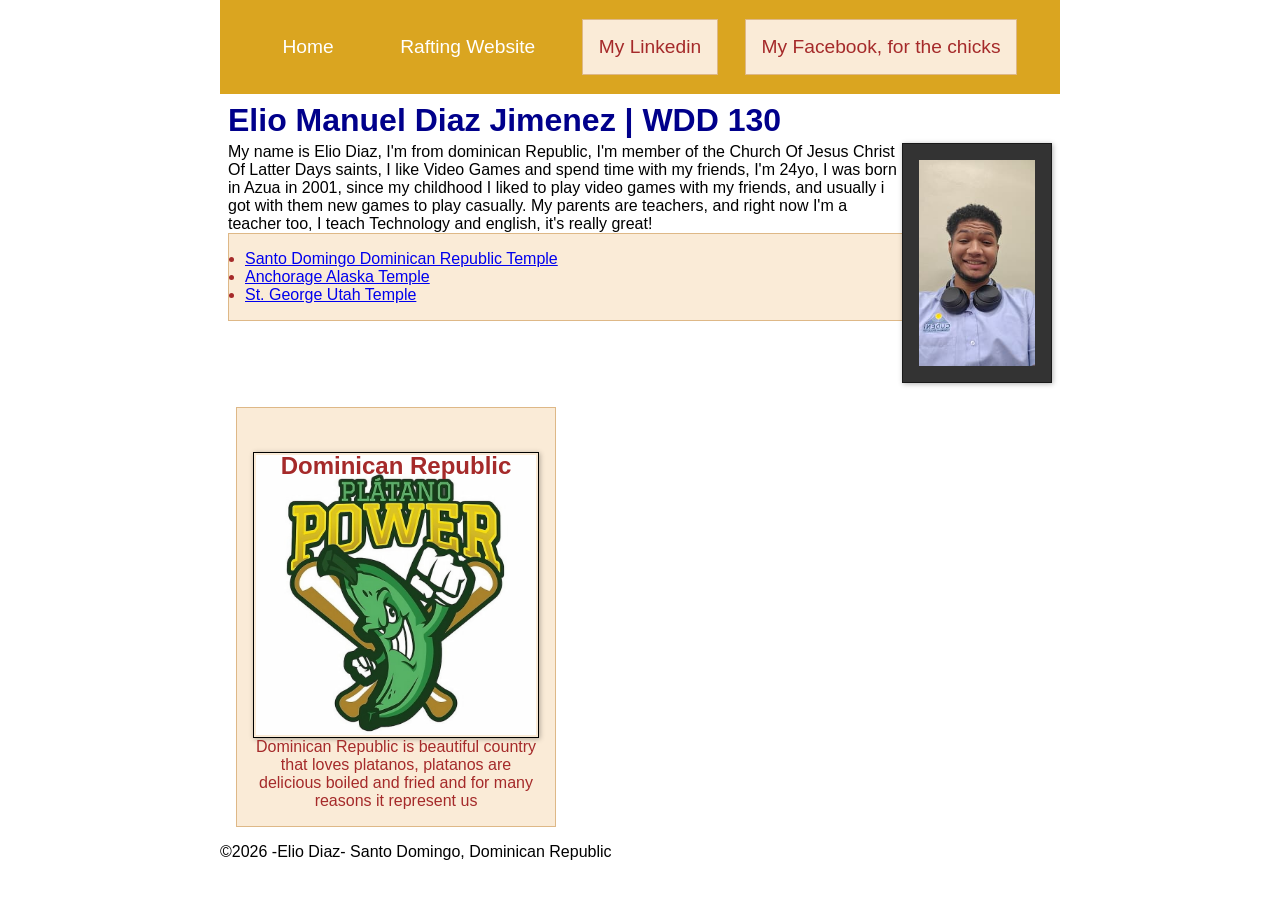
<file: index.html>
<!doctype html>
<html lang="en-us">

<head>
    <meta charset="utf-8">
    <meta name="viewport" content="width=device-width, initial-scale=1.0">
    <title>Elio Manuel Diaz Jimenez | WDD 130</title>
    <meta name="description"
      content="This is my home page, is related to my personal information and facts about my country Dominican Republic">
    <meta name="author" content="Elio Diaz">
    <link rel="stylesheet" href="styles/styles.css">
</head>

<body>
    <header>
        <nav>
            <a href="#">Home</a>
            <a href="wwr/">Rafting Website</a>
            <a href="https://linkedin.com" class="box">My Linkedin</a>
            <a href="https://facebook.com" class="box">My Facebook, for the chicks</a>
        </nav>
    </header>
    <div class="grid">
        <main>
            <h1>Elio Manuel Diaz Jimenez | WDD 130</h1>

            <img src="images/profile.jpg" alt="profile-img" width="200">

            <p> My name is Elio Diaz, I'm from dominican Republic, I'm member of the Church Of Jesus
                Christ Of Latter Days saints, I like
                Video Games and spend time with my friends, I'm 24yo, I was born in Azua in 2001,
                since
                my childhood I liked to play video games
                with my friends, and usually i got with them new games to play casually.
                My parents are teachers, and right now I'm a teacher too, I teach Technology and
                english, it's really great!
            </p>

            <ul class="box">
                <li><a
                      href="https://www.churchofjesuschrist.org/temples/details/santo-domingo-dominican-republic-temple">Santo
                        Domingo Dominican Republic Temple</a>
                </li>
                <li><a
                      href="https://www.churchofjesuschrist.org/temples/details/anchorage-alaska-temple">Anchorage
                        Alaska Temple
                    </a>
                </li>
                <li><a
                      href="https://www.churchofjesuschrist.org/temples/details/st.-george-utah-temple">St.
                        George Utah Temple
                    </a>
                </li>
            </ul>
        </main>
        <aside class="box">
            <h2>Dominican Republic</h2>
            <img src="images/platano-power.jpg" alt="platano_power">
            <p>Dominican Republic is beautiful country that loves platanos, platanos are delicious
                boiled
                and fried and for many reasons it represent us</p>


        </aside>
    </div>
    <footer>
        <p>©2026 -Elio Diaz- Santo Domingo, Dominican Republic</p>
    </footer>

</body>

</html>
</file>
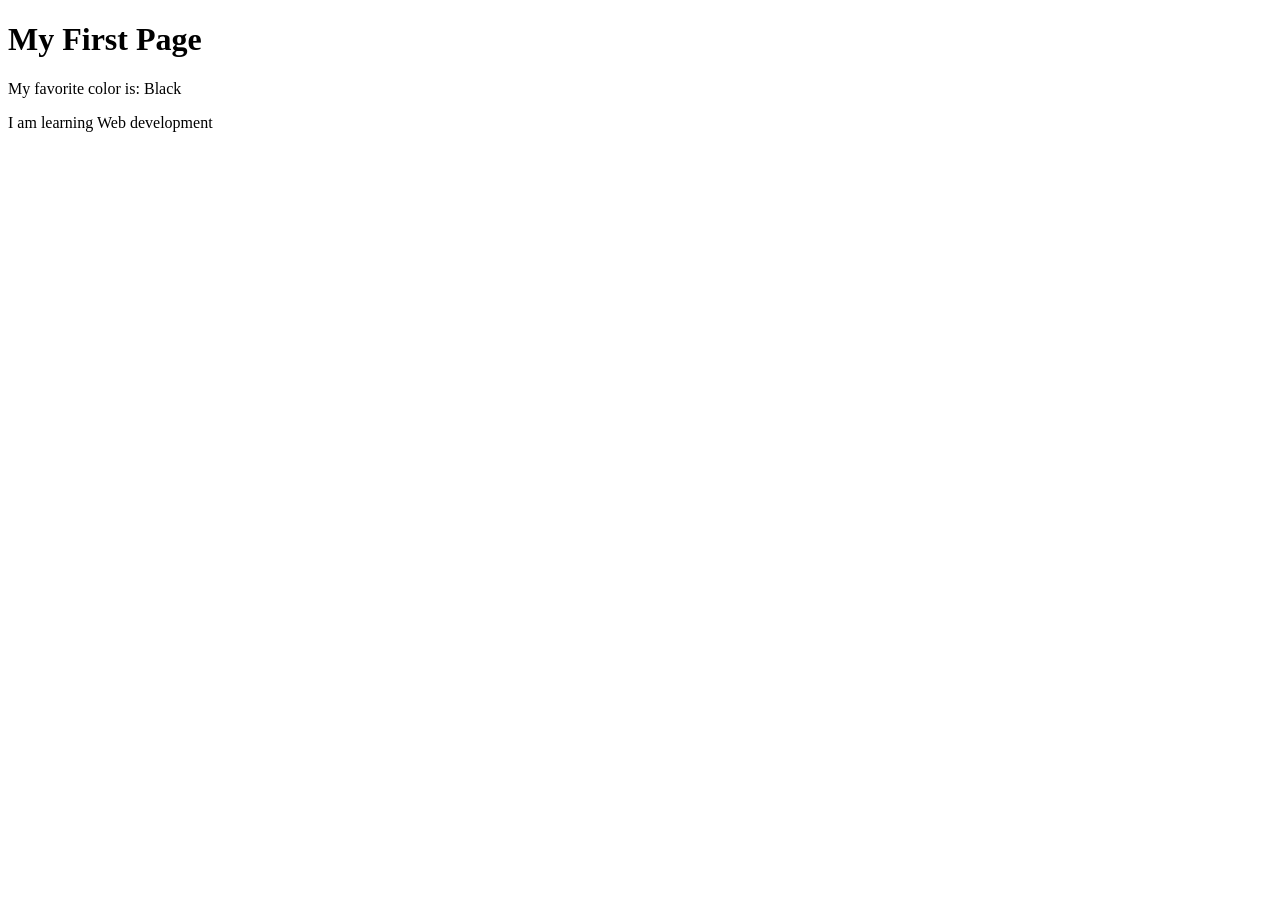
<file: week01/first-page.html>
<!DOCTYPE html>
<html lang="en">

<head>
    <meta charset="UTF-8">
    <meta name="viewport" content="width=device-width, initial-scale=1.0">
    <title>My First Page</title>
</head>

<body>
    <h1>My First Page</h1>
    <p>My favorite color is: Black</p>
    <p>I am learning Web development</p>
</body>

</html>
</file>
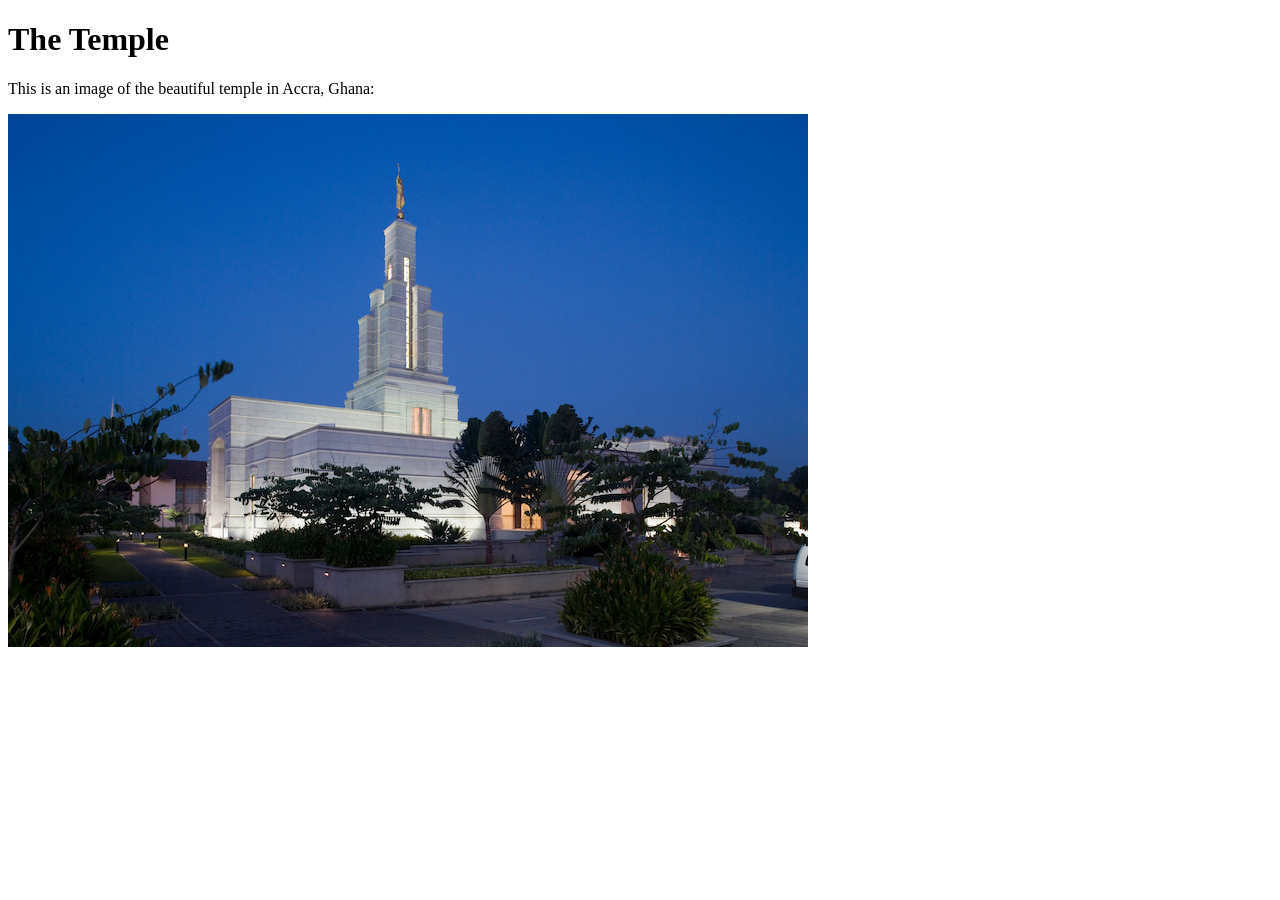
<file: week01/images-solution.html>
<!DOCTYPE html>
<html lang="en">
<head>
    <meta charset="UTF-8">
    <meta name="viewport" content="width=device-width, initial-scale=1.0">
    <title>Temple Image</title>
</head>
<body>
    <h1>The Temple</h1>
    <p>This is an image of the beautiful temple in Accra, Ghana:</p>
    <img src="images/temple-small.jpg" alt="The Accra Ghana Temple">
    
</body>
</html>
</file>
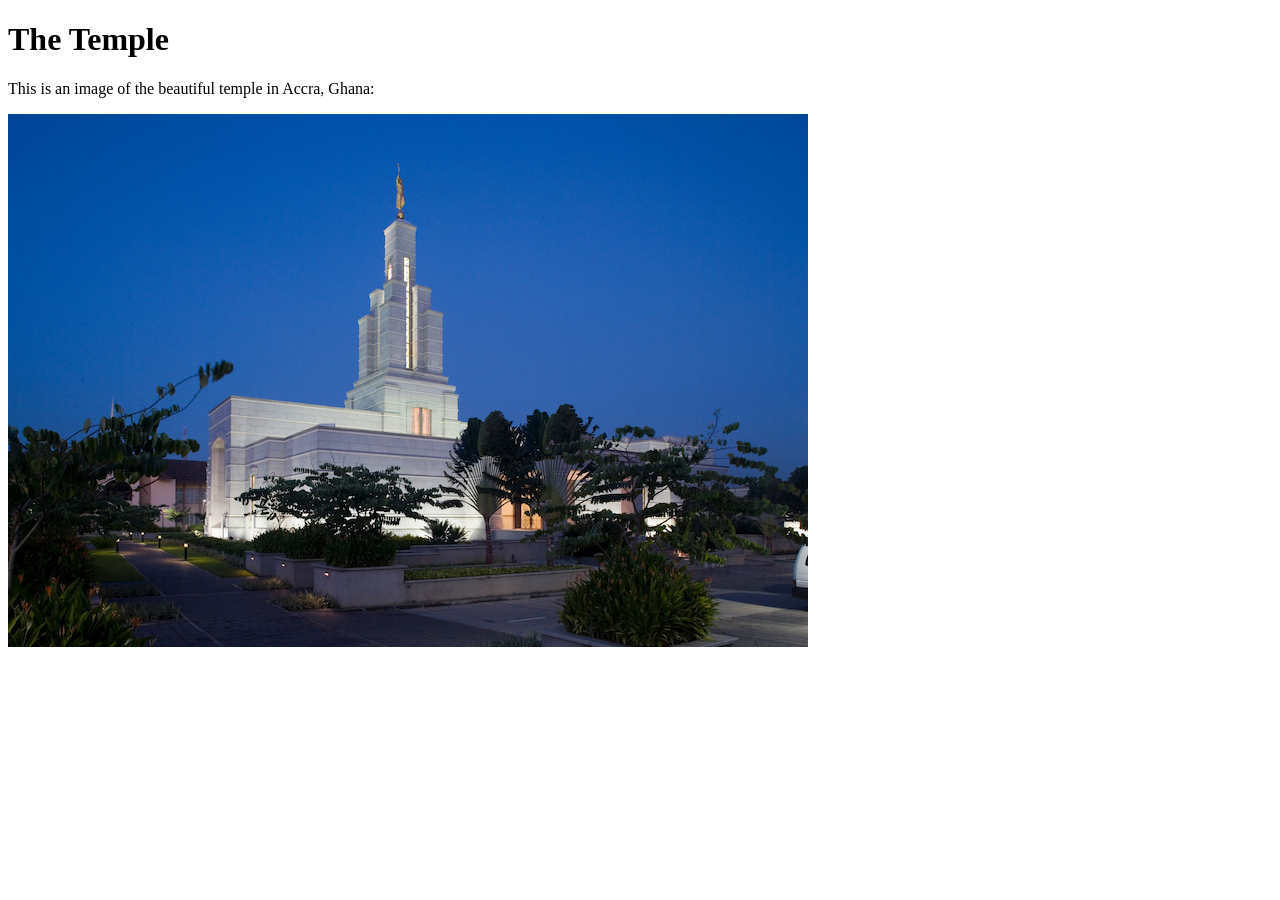
<file: week01/images.html>
<!DOCTYPE html>
<html lang="en">

<head>
    <meta charset="UTF-8">
    <meta name="viewport" content="width=device-width, initial-scale=1.0">
    <title>Temple Image</title>
</head>

<body>
    <h1>The Temple</h1>
    <p>This is an image of the beautiful temple in Accra, Ghana:</p>
    <img src="images/temple-small.jpg" alt="The Accra Ghana Temple">

</body>

</html>
</file>
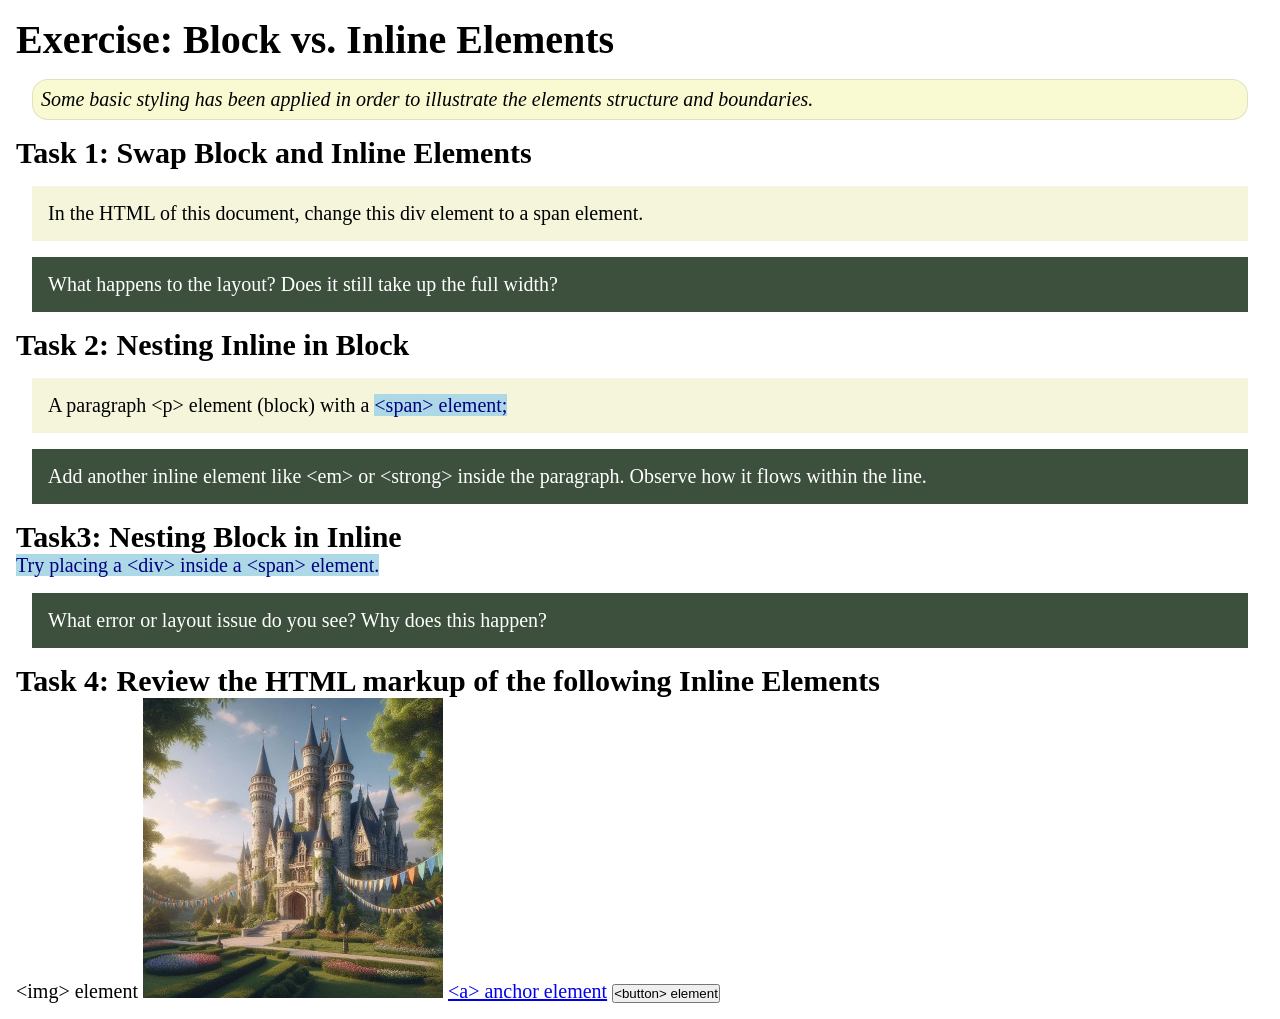
<file: week02/block-vs-inline.html>
<!DOCTYPE html>
<html lang="en">

<head>
    <meta charset="UTF-8">
    <meta name="viewport" content="width=device-width, initial-scale=1.0">
    <title>Exercise: Block vs. Inline Elements</title>
    <link rel="stylesheet" href="styles/block-vs-inline.css">
</head>

<body>
    <main>
        <h1>Exercise: Block vs. Inline Elements</h1>
        <p class="note">Some basic styling has been applied in order to illustrate the elements structure and
            boundaries.</p>

        <h2>Task 1: Swap Block and Inline Elements</h2>
        <div>In the HTML of this document, change this div element to a span element.</div>

        <p class="question">What happens to the layout? Does it still take up the full width?</p>

        <h2>Task 2: Nesting Inline in Block</h2>
        <p>A paragraph &lt;p&gt; element (block) with a <span>&lt;span&gt; element;</span></p>
        <p class="question">Add another inline element like &lt;em&gt; or &lt;strong&gt; inside the paragraph. Observe
            how it flows within the line.</p>

        <h2>Task3: Nesting Block in Inline</h2>
        <span>Try placing a &lt;div&gt; inside a &lt;span&gt; element.</span>
            <p class="question">What error or layout issue do you see? Why does this happen?</p>


            <h2>Task 4: Review the HTML markup of the following Inline Elements</h2>
        &lt;img&gt; element
        <img src="images/castle.webp" alt="placeholder image (images are inline)" width="300" height="300">
        <a href="https://churchofjesuschrist.org">&lt;a&gt; anchor element</a>
        <button type="button">&lt;button&gt; element</button>
    </main>
</body>

</html>
</file>
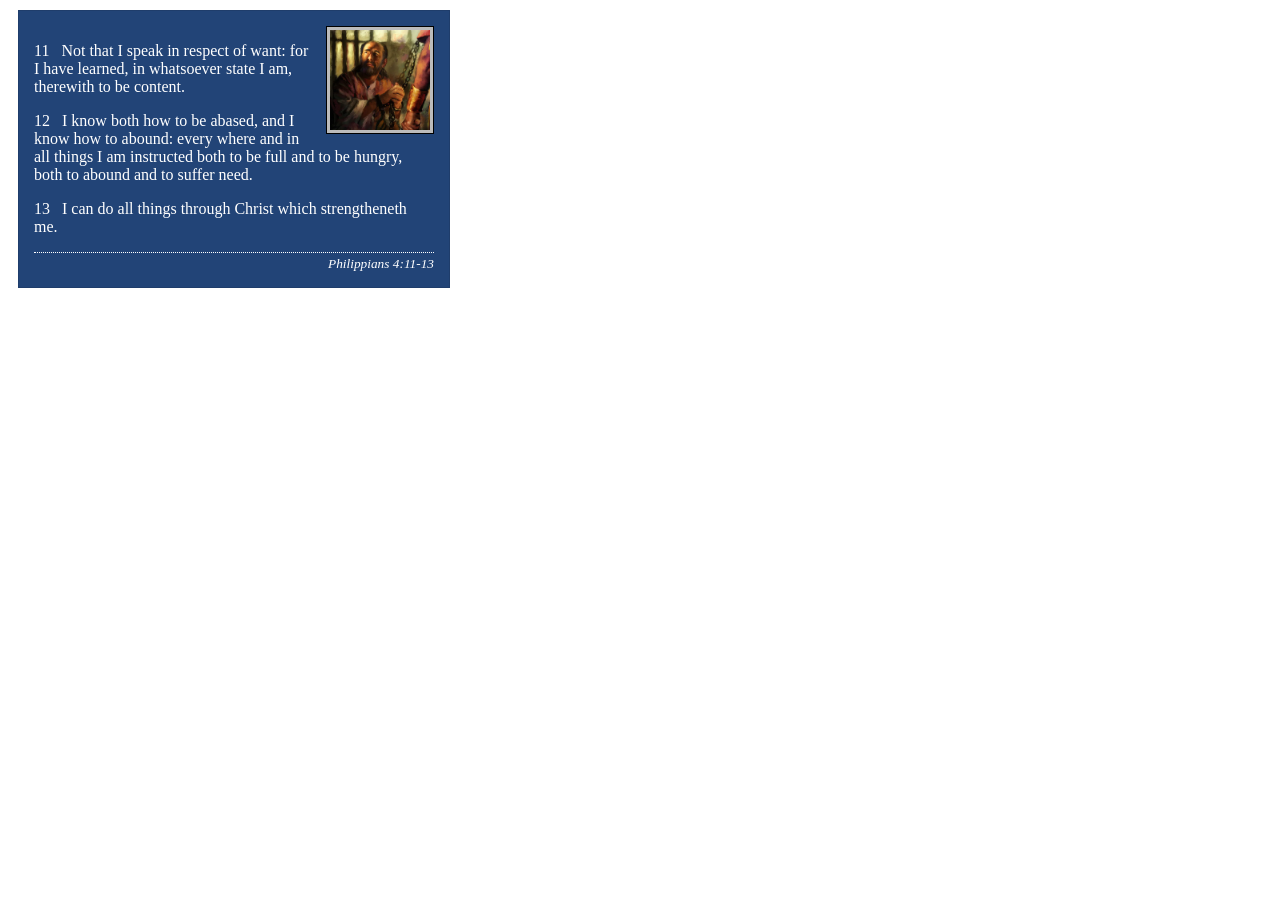
<file: week02/box-model-solution.html>
<!DOCTYPE html>
<html lang="en">
<head>
    <meta charset="UTF-8">
    <meta name="viewport" content="width=device-width, initial-scale=1.0">
    <title>Box Model Activity</title>
    <link rel="stylesheet" href="styles/box-model-solution.css">
</head>
<body>
    <main>
        <div class="callout">
            <img src="images/apostle-paul-imprisoned.webp" alt="Paul the Apostle - Imprisoned in Rome" width="200" height="200">
            <blockquote>
                <p>11 &nbsp; Not that I speak in respect of want: for I have learned, in whatsoever state I am, therewith to be content.</p>
                <p>12 &nbsp; I know both how to be abased, and I know how to abound: every where and in all things I am instructed both to be full and to be hungry, both to abound and to suffer need.</p>
                <p>13 &nbsp; I can do all things through Christ which strengtheneth me.</p>
            </blockquote>
            <cite>Philippians 4:11-13</cite>
        </div>
    </main>
</body>
</html>
</file>
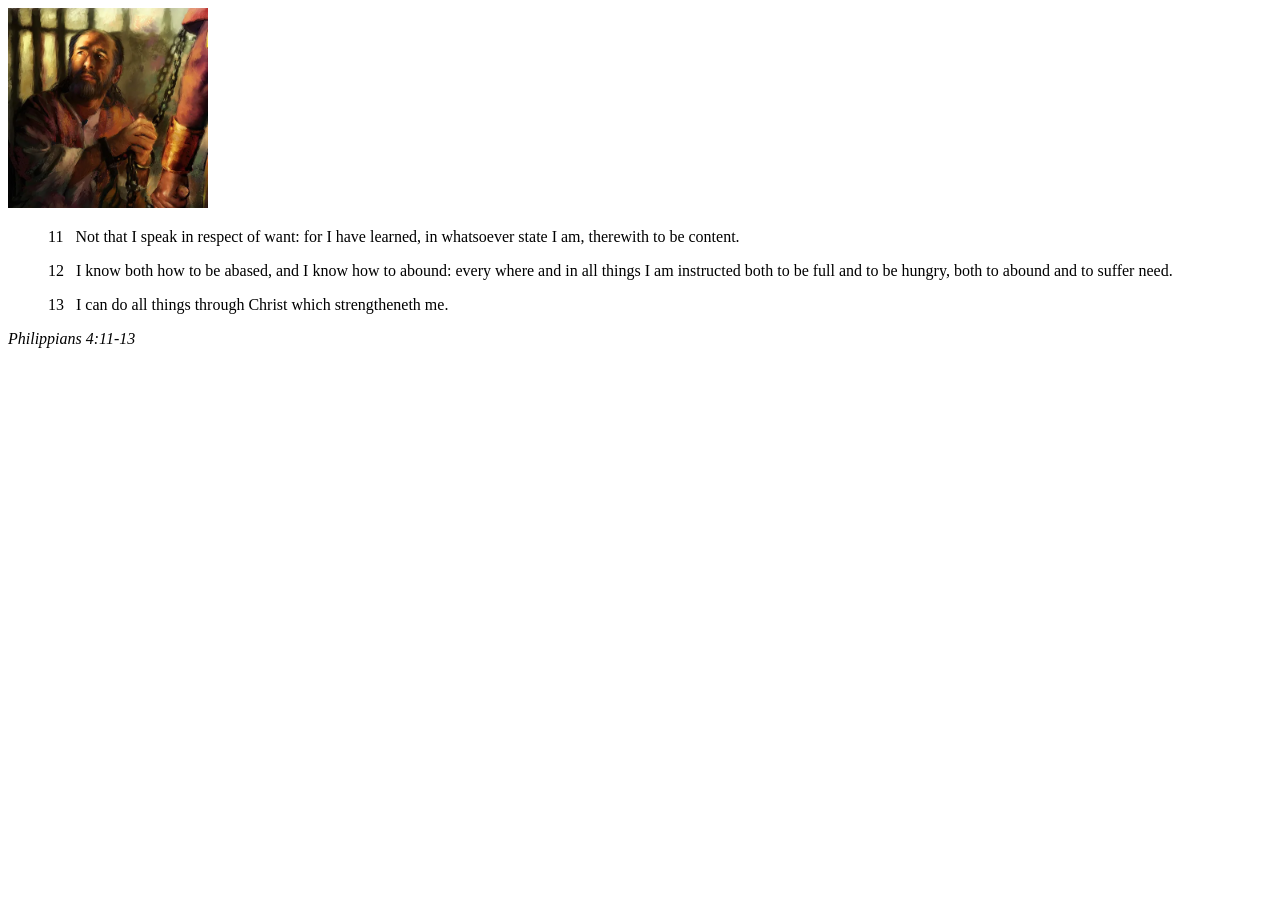
<file: week02/box-model.html>
<!DOCTYPE html>
<html lang="en">
<head>
    <meta charset="UTF-8">
    <meta name="viewport" content="width=device-width, initial-scale=1.0">
    <title>Box Model Activity</title>
</head>
<body>
    <main>
        <div class="callout">
            <img src="images/apostle-paul-imprisoned.webp" alt="Paul the Apostle - Imprisoned in Rome" width="200" height="200">
            <blockquote>
                <p>11 &nbsp; Not that I speak in respect of want: for I have learned, in whatsoever state I am, therewith to be content.</p>
                <p>12 &nbsp; I know both how to be abased, and I know how to abound: every where and in all things I am instructed both to be full and to be hungry, both to abound and to suffer need.</p>
                <p>13 &nbsp; I can do all things through Christ which strengtheneth me.</p>
            </blockquote>
            <cite>Philippians 4:11-13</cite>
        </div>
    </main>
</body>
</html>
</file>
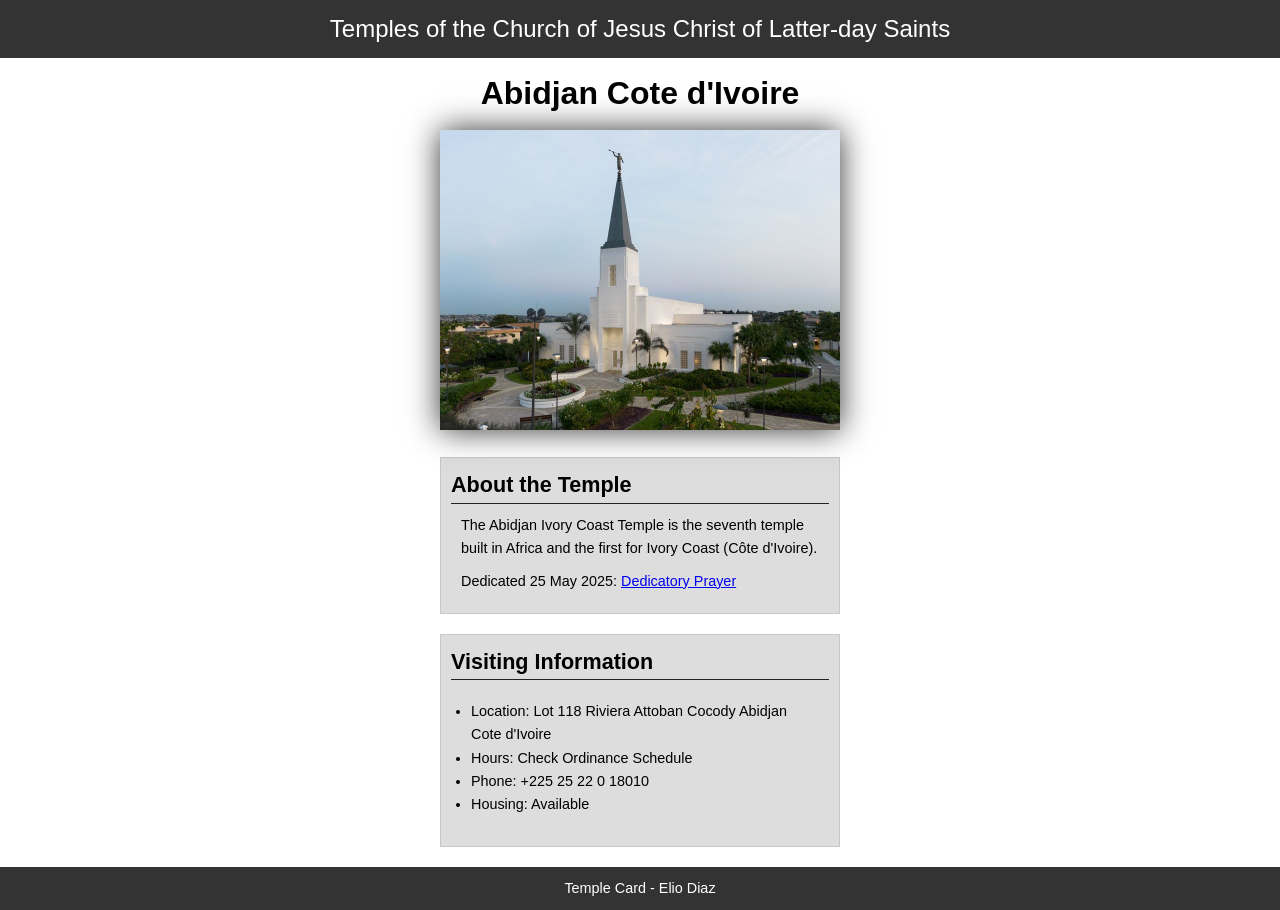
<file: week02/temple.html>
<!DOCTYPE html>
<html lang="en">

<head>
    <meta charset="UTF-8">
    <link rel="stylesheet" href="styles/temple.css">
    <meta name="viewport" content="width=device-width, initial-scale=1.0">
    <title>Temple Card - Abidjan Cote d'Ivoire</title>

</head>

<body>
    <header>
        <p>Temples of the Church of Jesus Christ of Latter-day Saints</p>
    </header>
    <main>
        <h1>Abidjan Cote d'Ivoire</h1>
        <picture>
            <img src=" images/abidjan-ivory-coast.jpeg" alt="Abidjan Cote d'Ivoire Temple">
        </picture>
        <section>
            <h2>About the Temple</h2>
            <p>The Abidjan Ivory Coast Temple is the seventh temple built in Africa and the first
                for Ivory Coast (Côte
                d'Ivoire).</p>
            <p>Dedicated 25 May 2025: <a
                  href="https://www.churchofjesuschrist.org/temples/dedicatory-prayer/abidjan-ivory-coast-temple/2025-05-25?lang=eng"
                  target="_blank" rel="noopener noreferrer">Dedicatory Prayer</a></p>
        </section>
        <section>
            <h2>Visiting Information</h2>
            <ul>
                <li>Location: Lot 118 Riviera Attoban Cocody Abidjan Cote d'Ivoire</li>
                <li>Hours: Check Ordinance Schedule</li>
                <li>Phone: +225 25 22 0 18010</li>
                <li>Housing: Available</li>
            </ul>
        </section>
    </main>
    <footer>
        <p>Temple Card - Elio Diaz</p>
    </footer>
</body>

</html>
</file>
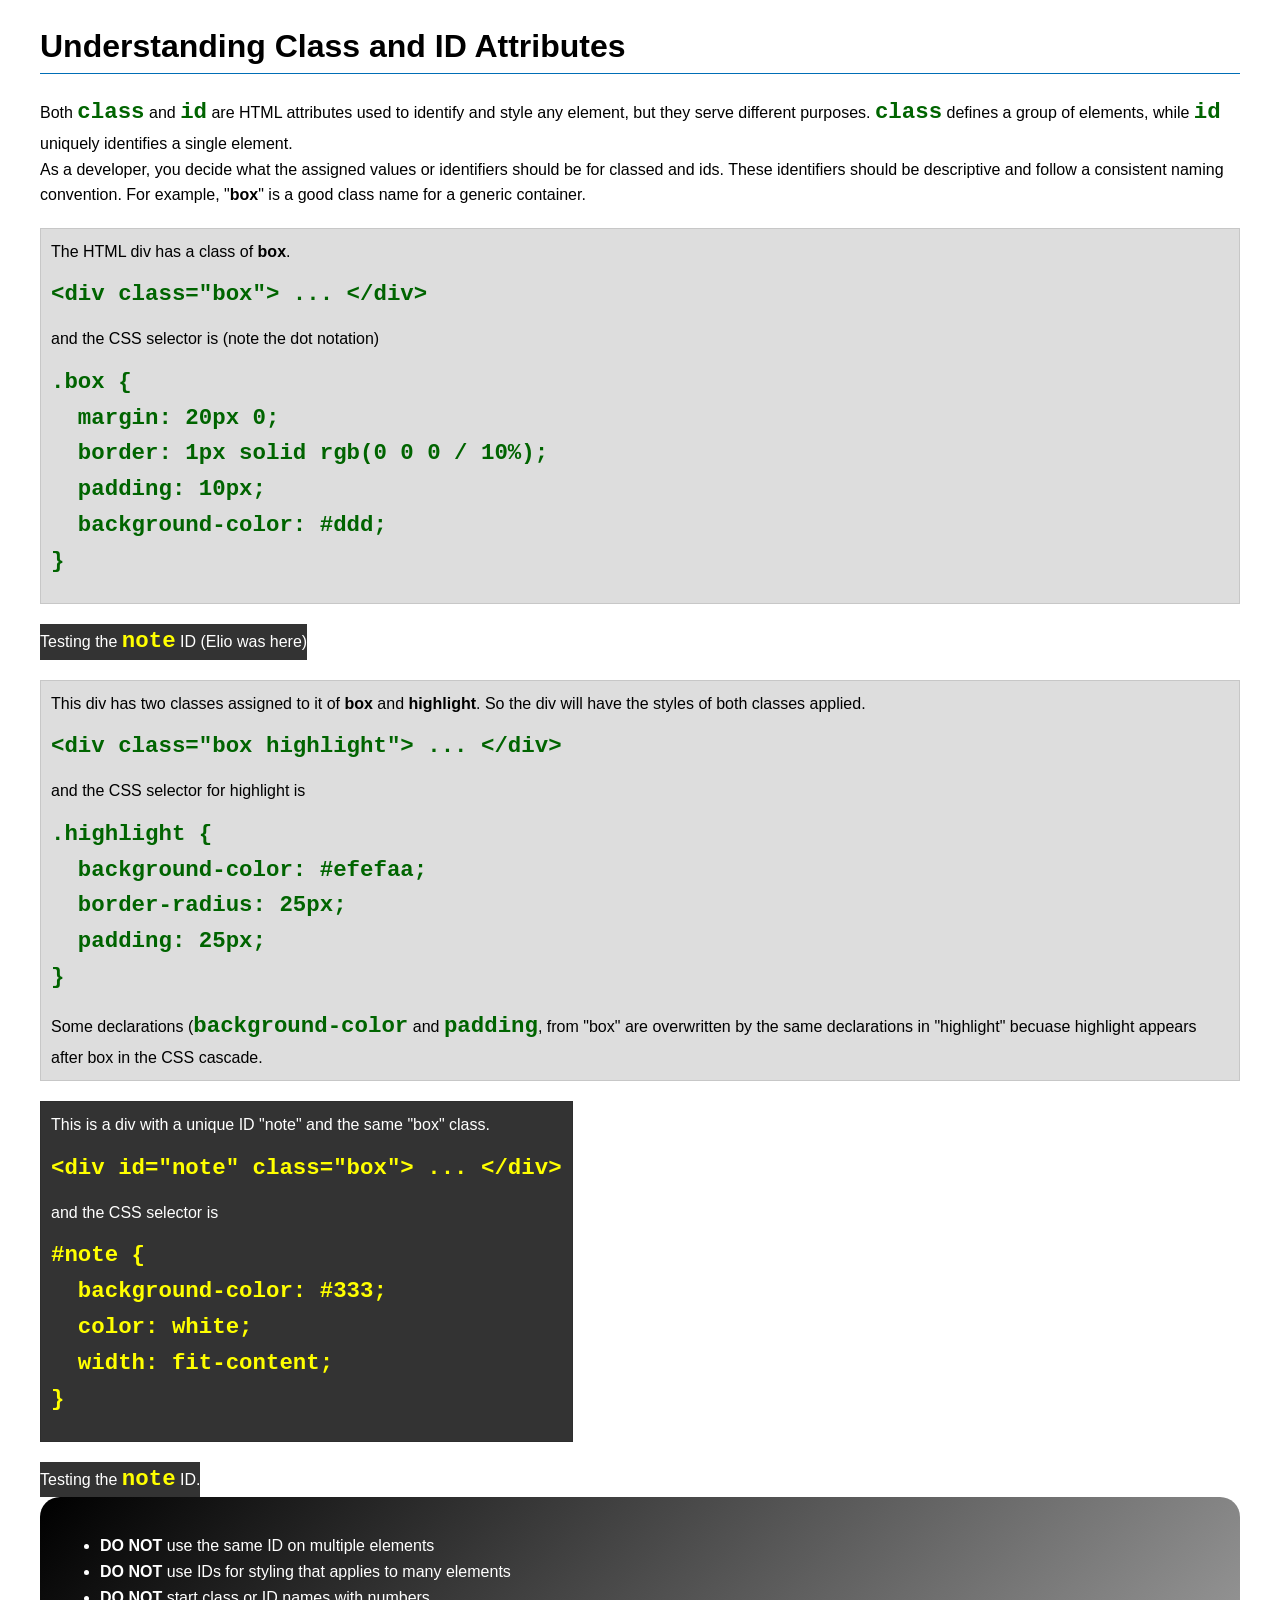
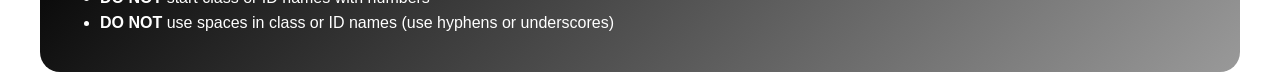
<file: week03/class-and-id.html>
<!DOCTYPE html>
<html lang="en">

<head>
    <meta charset="UTF-8">
    <meta name="viewport" content="width=device-width, initial-scale=1.0">
    <title>Class vs ID Attributes</title>
    <link rel="stylesheet" href="styles/class-and-id.css">
</head>

<body>
    <h1>Understanding Class and ID Attributes</h1>
    <p>Both <code>class</code> and <code>id</code> are HTML attributes used to identify and style
        any element, but they
        serve different purposes. <code>class</code> defines a group of elements, while
        <code>id</code> uniquely
        identifies a single element.
    </p>
    <p>As a developer, you decide what the assigned values or identifiers should be for classed and
        ids. These
        identifiers should be
        descriptive and follow a consistent naming convention. For example, "<strong>box</strong>"
        is a good class name
        for a generic container.</p>
    <div class="box">
        <p>The HTML div has a class of <strong>box</strong>.</p>
        <pre><code class="html">&lt;div class="box"&gt; ... &lt;/div&gt;</code></pre>
        and the CSS selector is (note the dot notation)
        <pre><code class="css">.box {
  margin: 20px 0;
  border: 1px solid rgb(0 0 0 / 10%);
  padding: 10px;
  background-color: #ddd; 
}</code></pre>
    </div>
    <div id="note">
        <p> Testing the <code>note</code> ID (Elio was here)</p>
    </div>
    <div class="box">
        <p>This div has two classes assigned to it of <strong>box</strong> and
            <strong>highlight</strong>. So the div
            will have the styles of both classes applied.
        </p>
        <pre><code class="html">&lt;div class="box highlight"&gt; ... &lt;/div&gt;</code></pre>
        and the CSS selector for highlight is
        <pre><code class="css">.highlight {
  background-color: #efefaa;
  border-radius: 25px;
  padding: 25px;
}</code></pre>
        <p>Some declarations (<code>background-color</code> and <code>padding</code>, from "box" are
            overwritten by the same declarations in "highlight" becuase highlight appears after box
            in the CSS cascade.</p>
    </div>

    <div id="note" class="box">
        <p>This is a div with a unique ID "note" and the same "box" class.</p>
        <pre><code class="html">&lt;div id="note" class="box"&gt; ... &lt;/div&gt;</code></pre>
        and the CSS selector is
        <pre><code class="css">#note {
  background-color: #333;
  color: white;
  width: fit-content;
}</code></pre>
    </div>

    <div id="note">
        <p>Testing the <code>note</code> ID.</p>
    </div>

    <section id="best-practice">
        <ul>
            <li><strong>DO NOT</strong> use the same ID on multiple elements</li>
            <li><strong>DO NOT</strong> use IDs for styling that applies to many elements</li>
            <li><strong>DO NOT</strong> start class or ID names with numbers</li>
            <li><strong>DO NOT</strong> use spaces in class or ID names (use hyphens or underscores)
            </li>
        </ul>
    </section>


</body>

</html>
</file>
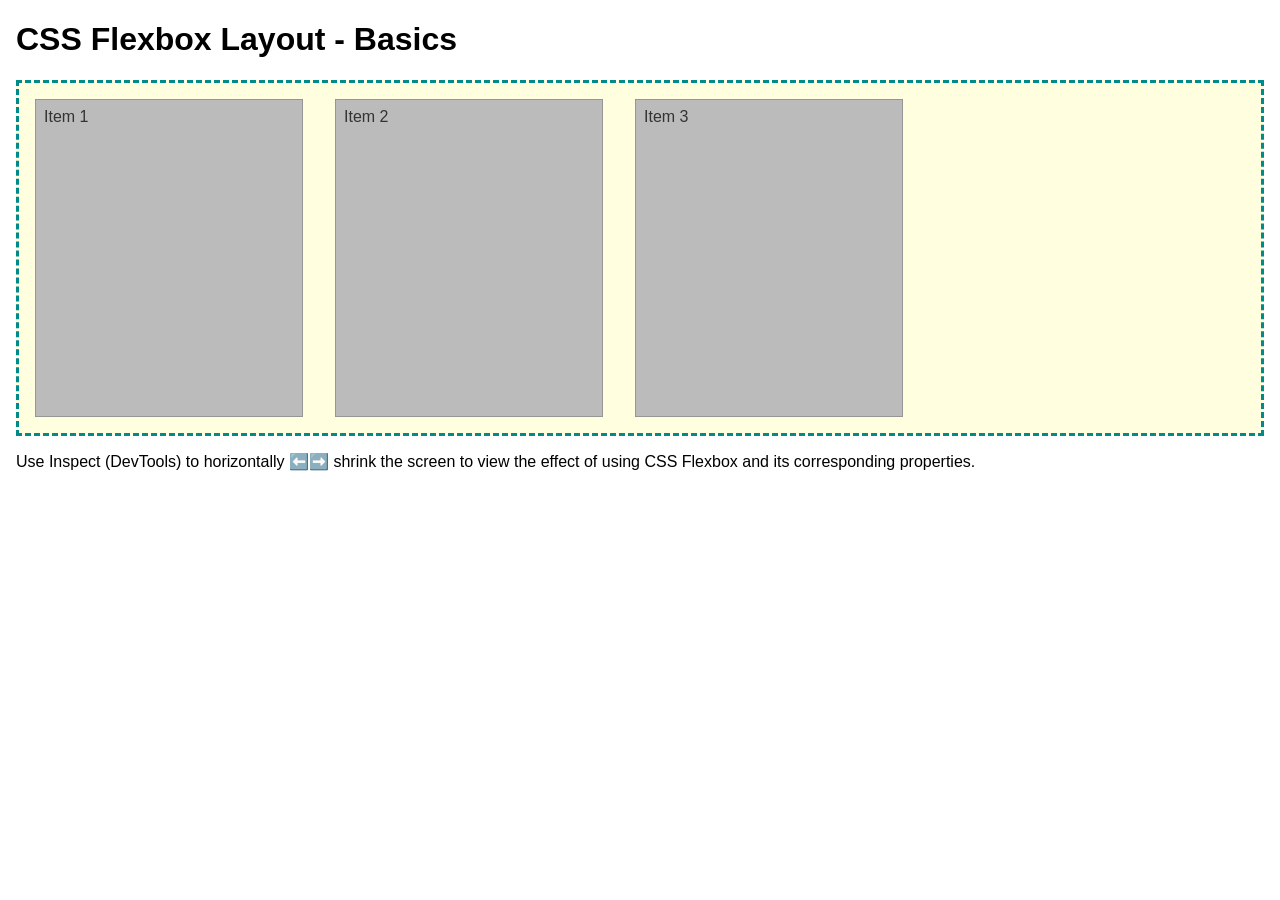
<file: week04/flexbox-layout.html>
<!DOCTYPE html>
<html lang="en">
<head>
    <meta charset="UTF-8">
    <meta name="viewport" content="width=device-width, initial-scale=1.0">
    <title>CSS Flexbox Layout - Basics</title>
    <link rel="stylesheet" href="styles/flexbox.css">
</head>
<body>
    <main>
        <h1>CSS Flexbox Layout - Basics</h1>
        <div class="flex-container">
            <div class="flex-item item1">Item 1</div>
            <div class="flex-item item2">Item 2</div>
            <div class="flex-item item3">Item 3</div>
        </div>
        <p>Use Inspect (DevTools) to horizontally ⬅️➡️ shrink the screen to view the effect of using CSS Flexbox and its corresponding properties.</p>
    </main>
</body>
</html>
</file>
<file: styles/styles.css>
* {
    margin: 0;
    padding: 0;
    box-sizing: border-box;
    font-family: Arial, Helvetica, sans-serif;
}

nav {
    background-color: goldenrod;
    padding: 1rem;
    display: flex;
    justify-content: space-evenly;
    align-items: center;
}

nav a {
    display: block;
    padding: 0.3rem;
    text-decoration: solid;
    font-family: Verdana, Geneva, Tahoma, sans-serif;
    /*To make a differerence with all the text*/
    font-size: 1.2rem;
    font-weight: 500;
    color: white;
    display: block;
    padding: 20px;
}

h1 {
    border-bottom: #333;
    padding-bottom: 0.25rem;
    color: darkblue;
}

img {
    width: 150px;
    height: auto;
    border: 1px solid black;
    padding: 2px;
    box-shadow: 1px 1px 5px rgba(0 0 0 / 0.3);
    text-align: center;
}

main {
    max-width: 840px;
    grid-template-columns: 2/3;
    margin: 0.5rem;
}

main img {
    width: 150px;
    height: auto;
    border: 1px solid rgb(0 0 0 / 0.5);
    padding: 1rem;
    background-color: #333;
    box-shadow: 1px 1px 5px rgba(0 0 0 / 0.3);
    color: aqua;
    float: right;

}

p {
    padding: 0;
}

.grid {
    display: grid;
    align-items: center;
}

aside {
    width: 20rem;
    margin: 1rem;
    text-align: center;
    position: relative;
    grid-column: 1/2;

}

aside h2 {
    position: relative;
    top: 1.7rem;
    transform: translateX(-50%);
    left: 50%;

}

aside img {
    width: 100%;
    height: auto;
    text-align: center;
    display: flex;
    align-self: center;
}

header,
.grid,
footer {
    max-width: 840px;
    margin: 0 auto;
}

/*Class Selector*/
.box {
    margin: 10px 0.5;
    padding: 1rem;
    border: 1px solid burlywood;
    background-color: antiquewhite;
    color: brown;

}
</file>
<file: week02/styles/block-vs-inline.css>
* {
    margin: 0;
    padding: 0;
}

body {
    font-size: 20px;
    margin: 1rem;
}

p,
div {
    background-color: beige;
    margin: 1rem;
    padding: 1rem;
}

span {
    color: navy;
    background-color: lightblue;
}

code {
    margin: 0;
    padding: 0;
    color: green;
    font-size: 1.2rem;
}

.note {
    font-style: italic;
    background-color: lightgoldenrodyellow;
    border-radius: 1rem;
    border: 1px solid rgb(0 0 0 / 10%);
    margin: 1rem;
    padding: .5rem;
}

.question {
    background-color: #3d503d;
    color: #fff;
}
</file>
<file: week02/styles/box-model-solution.css>
.callout {
    max-width: 400px;
    margin: 10px;
    border: 1px solid rgba(0, 0, 0, .1);
    padding: 15px;
    background-color: #247;
    color: #fff;
}

.callout img {
    float: right;
    margin: 0 0 10px 15px;
    border: 1px solid #000;
    padding: 3px;
    background-color: #bbb;
    width: 100px;
    height: auto;

}

blockquote {
    margin: 0;
}

cite {
    display: block;
    border-top: 1px dotted #fff;
    padding-top: 3px;
    text-align: right;
    font-size: smaller;
}
</file>
<file: week02/styles/temple.css>
* {
    margin: 0;
    padding: 0;

}

body {
    font-family: arial, sans-serif;
    line-height: 1.6;
}

header,
footer {
    background-color: #333;
    color: #fff;
    padding: 10px;
    text-align: center;
    font-size: 1.5rem;
}

main {
    width: 400px;
    margin: 0 auto;

}

h1 {
    margin: 10px;
    text-align: center;
}

h2 {
    border-bottom: 1px solid #222;
}

img {
    width: 100%;
    height: auto;
    box-shadow: 0 0 30px #333;
}

section {
    margin: 20px 0;
    border: 1px solid rgb(0 0 0 / 10%);
    padding: 10px;
    background-color: #ddd;
    font-size: 0.9rem;

}

section p {
    margin: 10px;
}

ul {
    margin: auto;
    padding: 20px;
}

footer {
    font-size: 0.90rem;
}
</file>
<file: week03/styles/class-and-id.css>
body {
    font-family: Arial, sans-serif;
    line-height: 1.6;
    margin: 0;
    padding: 0 40px;
}

h1 {
    border-bottom: 1px solid rgb(0 110 182);
    padding-bottom: 0;
}



p {
    margin: 0;
}

code {
    color: darkgreen;
    font-weight: 700;
    font-size: 1.4rem;
}

/* Class examples - can be reused */

.box {
    margin: 20px 0;
    border: 1px solid rgb(0 0 0 / 10%);
    padding: 10px;
    background-color: #ddd; /* this is shorthand for #dddddd */
}

.highlight {
    background-color: #efefaa;
    border-radius: 25px;
    padding: 25px;
}

/* ID examples - should be unique */

#note {
    background-color: #333;
    color: white;
    width: fit-content;
}

#note code {
    color: yellow;
}

#best-practice {
    background: linear-gradient(135deg, #000 0%, #999 100%);
    color: white;
    border-radius: 20px;
    padding: 20px
}
</file>
<file: week04/styles/flexbox.css>
body {
    font-family: Helvetica, Arial, sans-serif;
    margin: 1rem;
}

.flex-container {
    border: 3px dashed darkcyan;
    background-color: lightyellow;
    display: flex;
    flex-wrap: wrap;
}

.flex-item {
    width: 250px;
    margin: 1rem;
    border: 1px solid rgb(0 0 0 / 20%);
    padding: 0.5rem;
    background-color: #bbb;
    color: #333;
}

.item1 {
    min-height: 100px;
}

.item2 {
    min-height: 200px;
}

.item3 {
    min-height: 300px;
}
</file>
